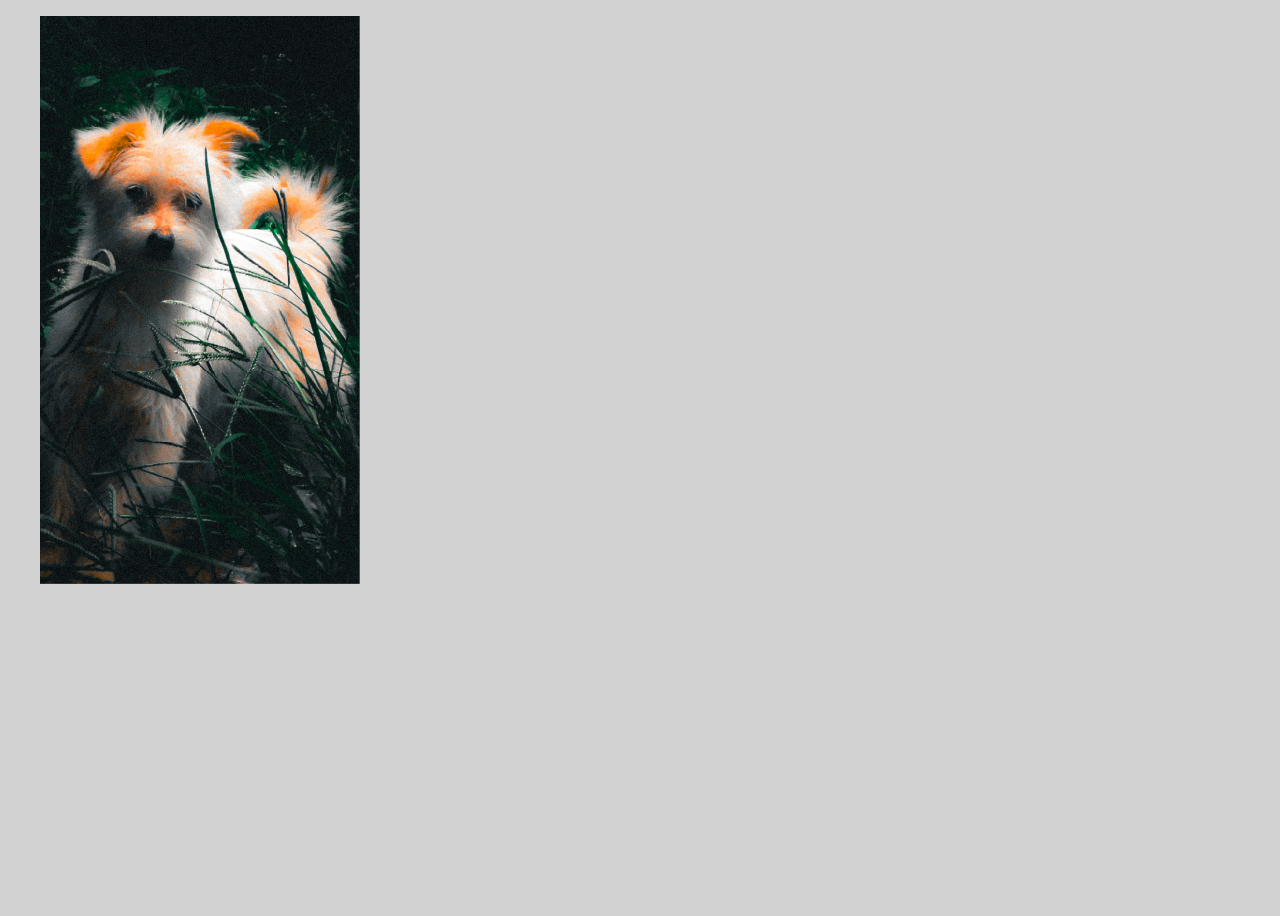
<file: roam.html>
<!DOCTYPE html>
<html lang="en">
    <head>
        <meta charset="UTF-8">
        <meta name="viewport" content="width=device-width, initial-scale=1.0">
        <title>roam</title>
        <link rel="stylesheet" href="roam.css">
    </head>

    <body>
        <!-- SCÈNE PRINCIPALE -->
        <main class="scene">

            <!-- CONTENEUR CENTRAL -->
            <div class="cluster">
                
                <!-- IMAGES -->
                <figure class="panel">
                    <img src="Photos-3-001/1.webp" alt="Photographie 1">
                </figure>

            </div>

        </main>

    </body>

</html>
</file>
<file: roam.css>
*,
*::before,
*::after {
  box-sizing: border-box;
}

html, body {
  height: 100%;
}

body {
  margin: 0;
  padding: 0;

  font-family: sans-serif;
  line-height: 1.5;

  background-color: #d2d2d2; /* utile pour photo fullscreen */
  color: #fff;

  overflow-x: hidden;
}


.scene .cluster .panel img {
  width: 25vw;
  height: auto;
  object-fit: cover;
}
</file>
